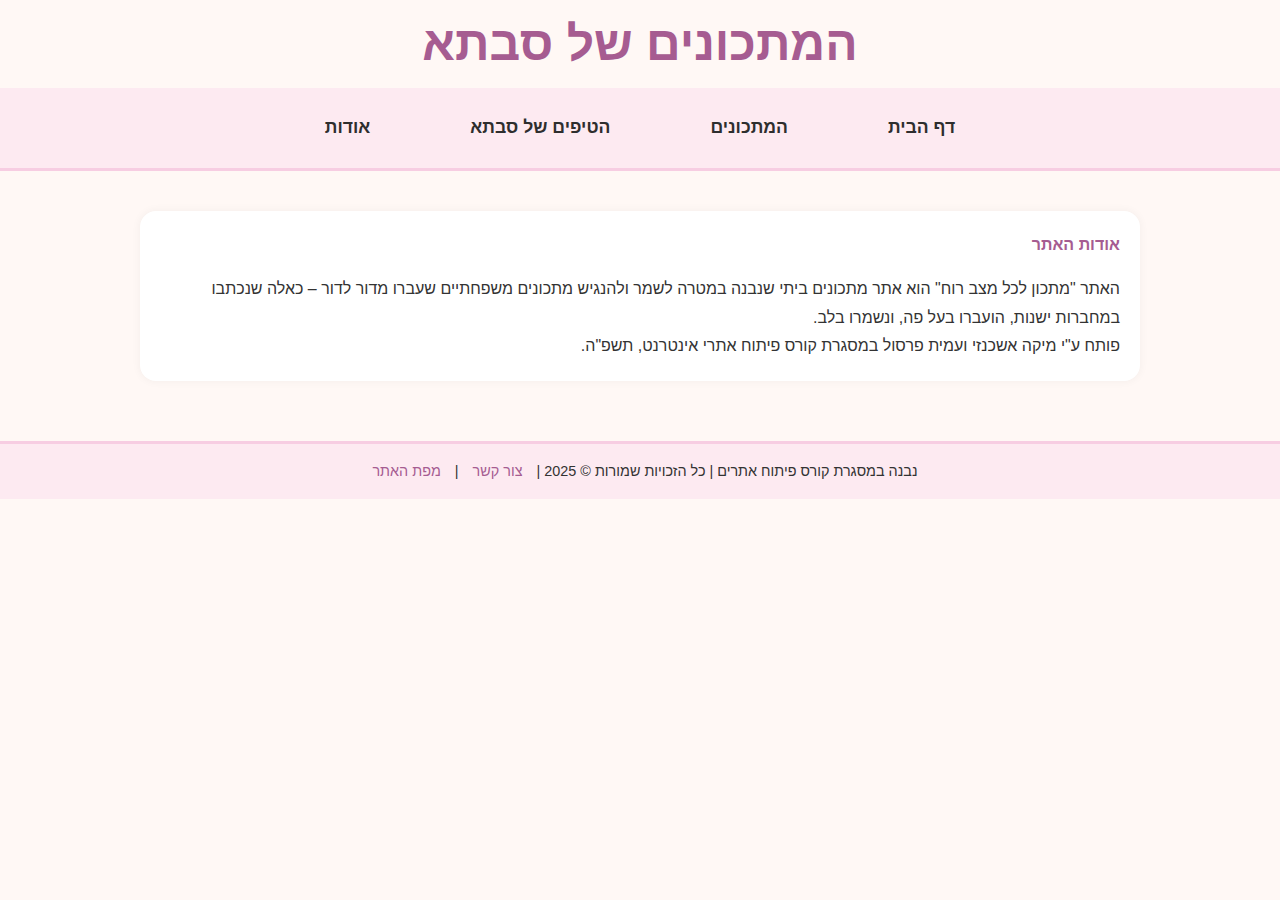
<file: about.html>
<!DOCTYPE html>
<html lang="he">
<head>
    <meta charset="UTF-8">
    <meta name="description" content="קצת על האתר 'המתכונים של סבתא' – למה יצרנו אותו, מי עומד מאחוריו ומה הסיפור שמחבר אותנו למטבח הביתי.">
    <title>אודות</title>
    <meta name="viewport" content="width=device-width, initial-scale=1.0">
    <link href="styles/reset.css" rel="stylesheet" />
    <link href="styles/myStyle.css" rel="stylesheet" />
    <link href="styles/siteStyle.css" rel="stylesheet" />
    <link rel="icon" href="images/favicon.png" type="image/png">
</head>

<body>

<header>
    <h1 class="site-title">המתכונים של סבתא</h1>
    <nav class="main-nav">
        <ul class="nav-list">
            <li><a href="index.html">דף הבית</a></li>
            <li class="dropdown">
                <span>המתכונים</span>
                <ul class="dropdown-menu">
                    <li><a href="recipes.html">כל המתכונים</a></li>
                    <li><a href="#" onclick="return false;">מנות עיקריות</a></li>
                    <li><a href="#" onclick="return false;">קינוחים</a></li>
                    <li><a href="interactive-form.html">המתכונים שלכם</a></li>
                </ul>
            </li>
            <li class="dropdown">
                <span>הטיפים של סבתא</span>
                <ul class="dropdown-menu">
                    <li><a href="grandma-tips.html">כל הטיפים</a></li>
                    <li><a href="#" onclick="return false;">טריקים למטבח</a></li>
                </ul>
            </li>
            <li><a href="about.html">אודות</a></li>
        </ul>
    </nav>
</header>




<!-- תוכן הדף -->
<main>
    <section>
        <h1>אודות האתר</h1>
        <p>
            האתר "מתכון לכל מצב רוח" הוא אתר מתכונים ביתי שנבנה במטרה לשמר ולהנגיש מתכונים משפחתיים שעברו מדור לדור – כאלה שנכתבו במחברות ישנות, הועברו בעל פה, ונשמרו בלב.
        </p>
        <p>
            פותח ע"י מיקה אשכנזי ועמית פרסול במסגרת קורס פיתוח אתרי אינטרנט, תשפ"ה.
        </p>
    </section>
</main>

<footer>
    <p>
        נבנה במסגרת קורס פיתוח אתרים | כל הזכויות שמורות © 2025 |
        <a href="contactUs.html">צור קשר</a> |
        <a href="siteMap.html">מפת האתר</a>
    </p>
</footer>



</body>
</html>
</file>
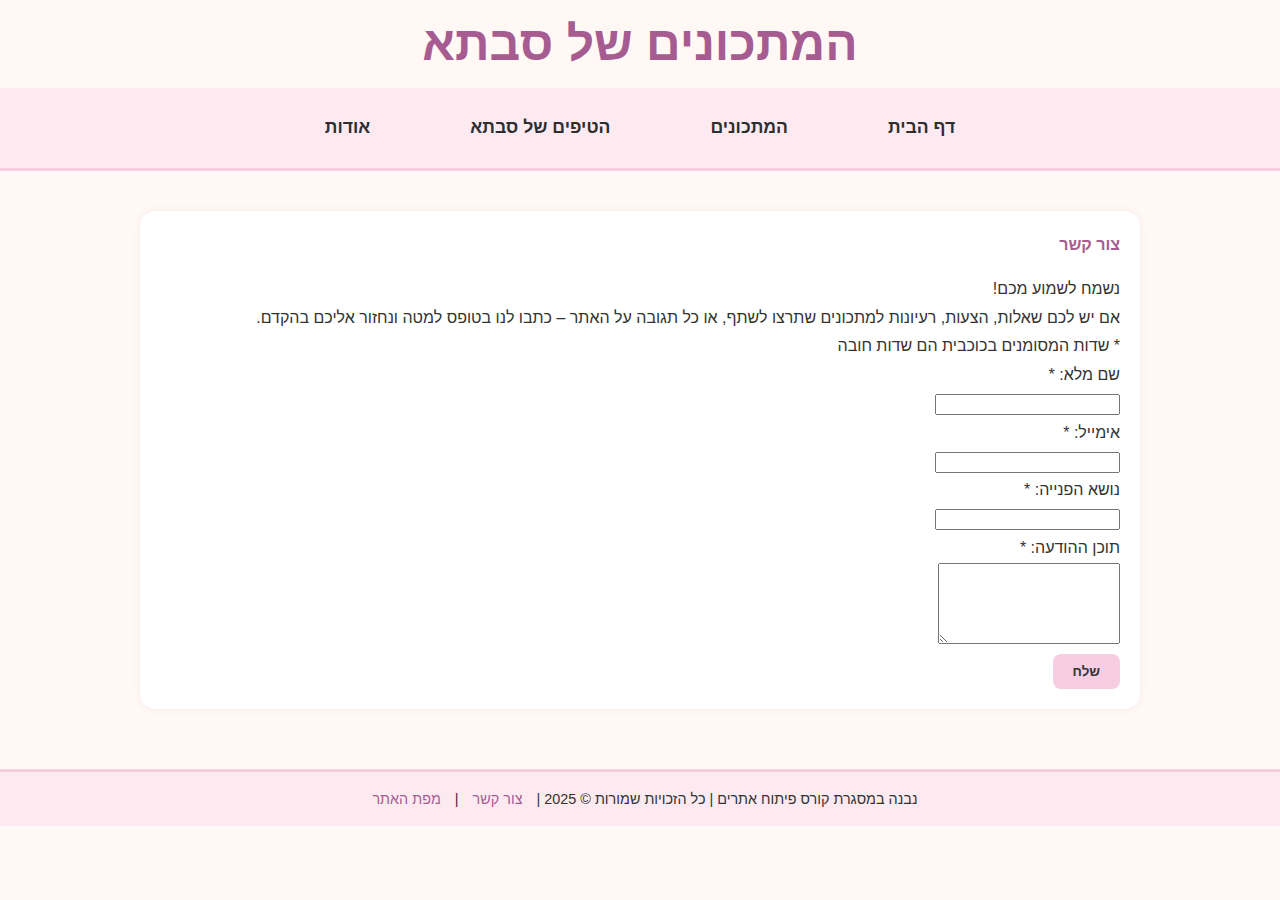
<file: contactUs.html>
<!DOCTYPE html>
<html lang="he">
<head>
    <meta charset="UTF-8">
    <meta name="description" content="רוצים לדבר איתנו? יש לכם שאלה או רעיון למתכון? כתבו לנו בטופס ונשמח לחזור אליכם בהקדם.">
    <title>צור קשר</title>
    <meta name="viewport" content="width=device-width, initial-scale=1.0">
    <link href="styles/reset.css" rel="stylesheet" />
    <link href="styles/myStyle.css" rel="stylesheet" />
    <link href="styles/siteStyle.css" rel="stylesheet" />
    <link rel="icon" href="images/favicon.png" type="image/png">
</head>


<body>
<div id="container">

    <header>
        <h1 class="site-title">המתכונים של סבתא</h1>
        <nav class="main-nav">
            <ul class="nav-list">
                <li><a href="index.html">דף הבית</a></li>
                <li class="dropdown">
                    <span>המתכונים</span>
                    <ul class="dropdown-menu">
                        <li><a href="recipes.html">כל המתכונים</a></li>
                        <li><a href="#" onclick="return false;">מנות עיקריות</a></li>
                        <li><a href="#" onclick="return false;">קינוחים</a></li>
                        <li><a href="interactive-form.html">המתכונים שלכם</a></li>
                    </ul>
                </li>
                <li class="dropdown">
                    <span>הטיפים של סבתא</span>
                    <ul class="dropdown-menu">
                        <li><a href="grandma-tips.html">כל הטיפים</a></li>
                        <li><a href="#" onclick="return false;">טריקים למטבח</a></li>
                    </ul>
                </li>
                <li><a href="about.html">אודות</a></li>
            </ul>
        </nav>
    </header>


    <main>
        <section>
            <h2>צור קשר</h2>
            <p>
                נשמח לשמוע מכם!<br>
                אם יש לכם שאלות, הצעות, רעיונות למתכונים שתרצו לשתף, או כל תגובה על האתר – כתבו לנו בטופס למטה ונחזור אליכם בהקדם.
            </p>
            <p>* שדות המסומנים בכוכבית הם שדות חובה</p>

            <form class="pure-form pure-form-stacked" action="#" method="post">
                <fieldset>
                    <label for="name">שם מלא: *</label><br/>
                    <input type="text" id="name" name="name" required>
                    <br/>
                    <label for="email">אימייל: *</label><br/>
                    <input type="email" id="email" name="email" required>
                    <br/>
                    <label for="subject">נושא הפנייה: *</label><br/>
                    <input type="text" id="subject" name="subject" required>
                    <br/>
                    <label for="message">תוכן ההודעה: *</label><br/>
                    <textarea id="message" name="message" rows="5" required></textarea>
                    <br/>
                    <button type="submit" class="pure-button pure-button-primary">שלח</button>
                </fieldset>
            </form>
        </section>
    </main>

    <footer>
        <p>
            נבנה במסגרת קורס פיתוח אתרים | כל הזכויות שמורות © 2025 |
            <a href="contactUs.html">צור קשר</a> |
            <a href="siteMap.html">מפת האתר</a>
        </p>
    </footer>


</div>
</body>
</html>
</file>
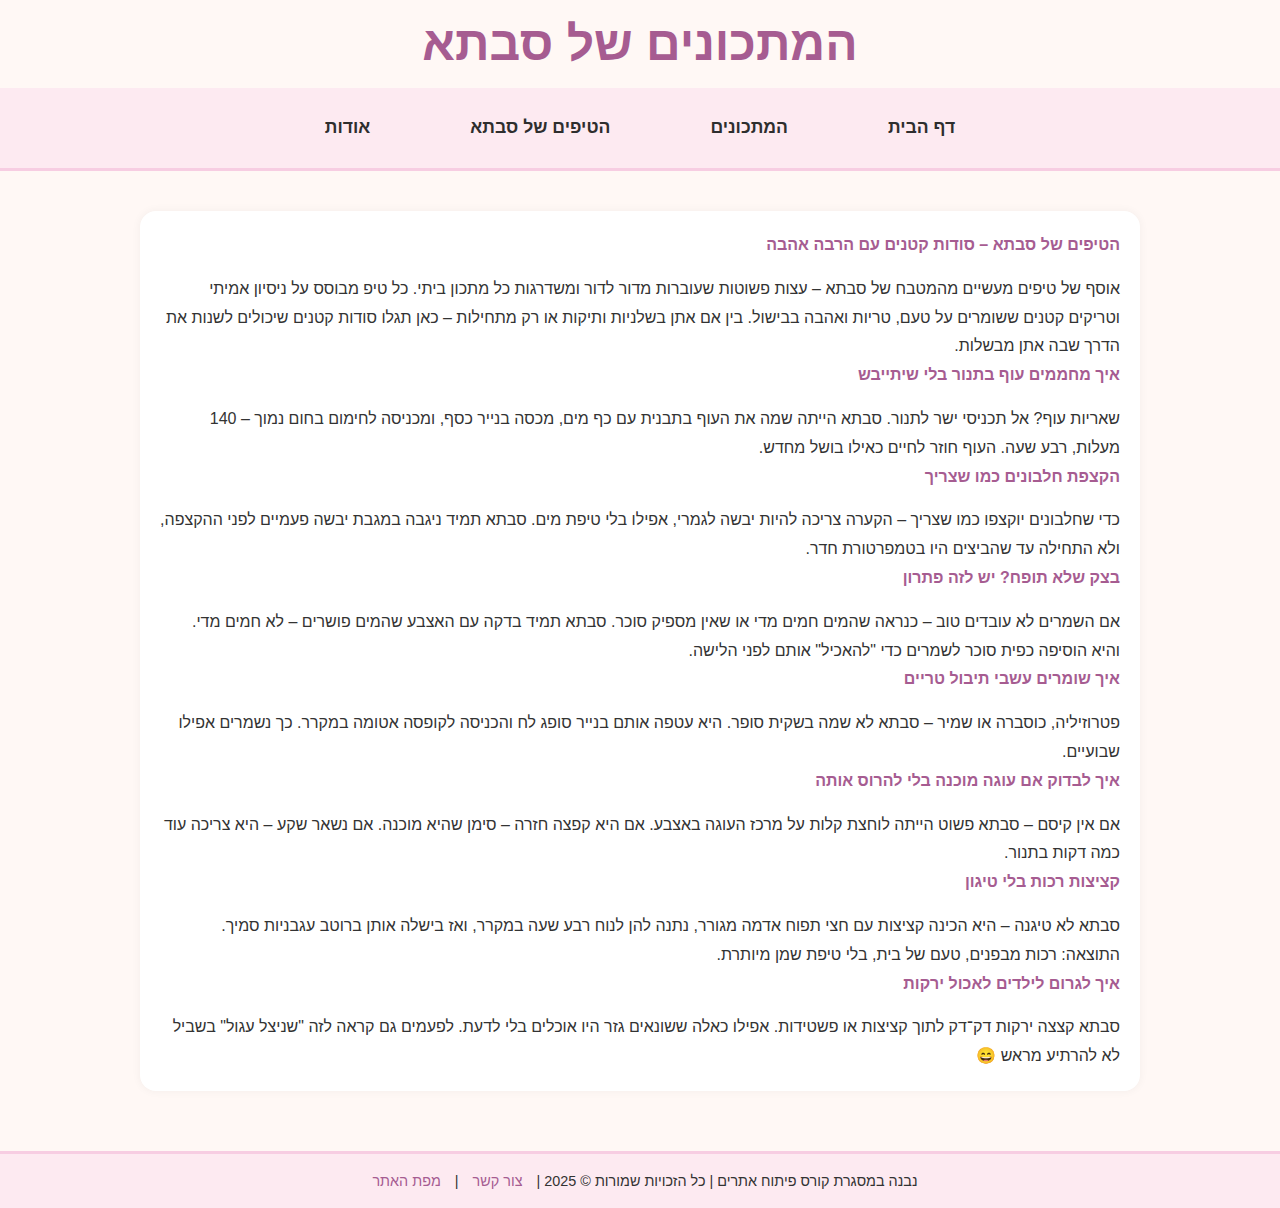
<file: grandma-tips.html>
<!DOCTYPE html>
<html lang="he">
<head>
    <meta charset="UTF-8">
    <meta name="description" content="הטיפים של סבתא – טריקים קטנים לבישול שמביאים תוצאות גדולות. עצות פשוטות ומעשיות שישדרגו לכם כל מתכון.">
    <title>הטיפים של סבתא </title>
    <meta name="viewport" content="width=device-width, initial-scale=1.0">
    <link href="styles/reset.css" rel="stylesheet" />
    <link href="styles/myStyle.css" rel="stylesheet" />
    <link href="styles/siteStyle.css" rel="stylesheet" />
    <link rel="icon" href="images/favicon.png" type="image/png">
</head>

<body>
<div id="container">
  

    <header>
        <h1 class="site-title">המתכונים של סבתא</h1>
        <nav class="main-nav">
            <ul class="nav-list">
                <li><a href="index.html">דף הבית</a></li>
                <li class="dropdown">
                    <span>המתכונים</span>
                    <ul class="dropdown-menu">
                        <li><a href="recipes.html">כל המתכונים</a></li>
                        <li><a href="#" onclick="return false;">מנות עיקריות</a></li>
                        <li><a href="#" onclick="return false;">קינוחים</a></li>
                        <li><a href="interactive-form.html">המתכונים שלכם</a></li>
                    </ul>
                </li>
                <li class="dropdown">
                    <span>הטיפים של סבתא</span>
                    <ul class="dropdown-menu">
                        <li><a href="grandma-tips.html">כל הטיפים</a></li>
                        <li><a href="#" onclick="return false;">טריקים למטבח</a></li>
                    </ul>
                </li>
                <li><a href="about.html">אודות</a></li>
            </ul>
        </nav>
    </header>


    <main>
        <section>
            <h2>הטיפים של סבתא – סודות קטנים עם הרבה אהבה</h2>
            <p> אוסף של טיפים מעשיים מהמטבח של סבתא – עצות פשוטות שעוברות מדור לדור ומשדרגות כל מתכון ביתי. כל טיפ מבוסס על ניסיון אמיתי וטריקים קטנים ששומרים על טעם, טריות ואהבה בבישול. בין אם אתן בשלניות ותיקות או רק מתחילות – כאן תגלו סודות קטנים שיכולים לשנות את הדרך שבה אתן מבשלות.</p>

            <article>
                <h3>איך מחממים עוף בתנור בלי שיתייבש</h3>
                <p>שאריות עוף? אל תכניסי ישר לתנור. סבתא הייתה שמה את העוף בתבנית עם כף מים, מכסה בנייר כסף, ומכניסה לחימום בחום נמוך – 140 מעלות, רבע שעה. העוף חוזר לחיים כאילו בושל מחדש.</p>
            </article>

            <article>
                <h3>הקצפת חלבונים כמו שצריך</h3>
                <p>כדי שחלבונים יוקצפו כמו שצריך – הקערה צריכה להיות יבשה לגמרי, אפילו בלי טיפת מים. סבתא תמיד ניגבה במגבת יבשה פעמיים לפני ההקצפה, ולא התחילה עד שהביצים היו בטמפרטורת חדר.</p>
            </article>

            <article>
                <h3>בצק שלא תופח? יש לזה פתרון</h3>
                <p>אם השמרים לא עובדים טוב – כנראה שהמים חמים מדי או שאין מספיק סוכר. סבתא תמיד בדקה עם האצבע שהמים פושרים – לא חמים מדי. והיא הוסיפה כפית סוכר לשמרים כדי "להאכיל" אותם לפני הלישה.</p>
            </article>

            <article>
                <h3>איך שומרים עשבי תיבול טריים</h3>
                <p>פטרוזיליה, כוסברה או שמיר – סבתא לא שמה בשקית סופר. היא עטפה אותם בנייר סופג לח והכניסה לקופסה אטומה במקרר. כך נשמרים אפילו שבועיים.</p>
            </article>

            <article>
                <h3>איך לבדוק אם עוגה מוכנה בלי להרוס אותה</h3>
                <p>אם אין קיסם – סבתא פשוט הייתה לוחצת קלות על מרכז העוגה באצבע. אם היא קפצה חזרה – סימן שהיא מוכנה. אם נשאר שקע – היא צריכה עוד כמה דקות בתנור.</p>
            </article>

            <article>
                <h3>קציצות רכות בלי טיגון</h3>
                <p>סבתא לא טיגנה – היא הכינה קציצות עם חצי תפוח אדמה מגורר, נתנה להן לנוח רבע שעה במקרר, ואז בישלה אותן ברוטב עגבניות סמיך. התוצאה: רכות מבפנים, טעם של בית, בלי טיפת שמן מיותרת.</p>
            </article>

            <article>
                <h3>איך לגרום לילדים לאכול ירקות</h3>
                <p>סבתא קצצה ירקות דק־דק לתוך קציצות או פשטידות. אפילו כאלה ששונאים גזר היו אוכלים בלי לדעת. לפעמים גם קראה לזה "שניצל עגול" בשביל לא להרתיע מראש 😄</p>
            </article>

        </section>
    </main>

    <footer>
        <p>
            נבנה במסגרת קורס פיתוח אתרים | כל הזכויות שמורות © 2025 |
            <a href="contactUs.html">צור קשר</a> |
            <a href="siteMap.html">מפת האתר</a>
        </p>
    </footer>


</div>
</body>
</html>
</file>
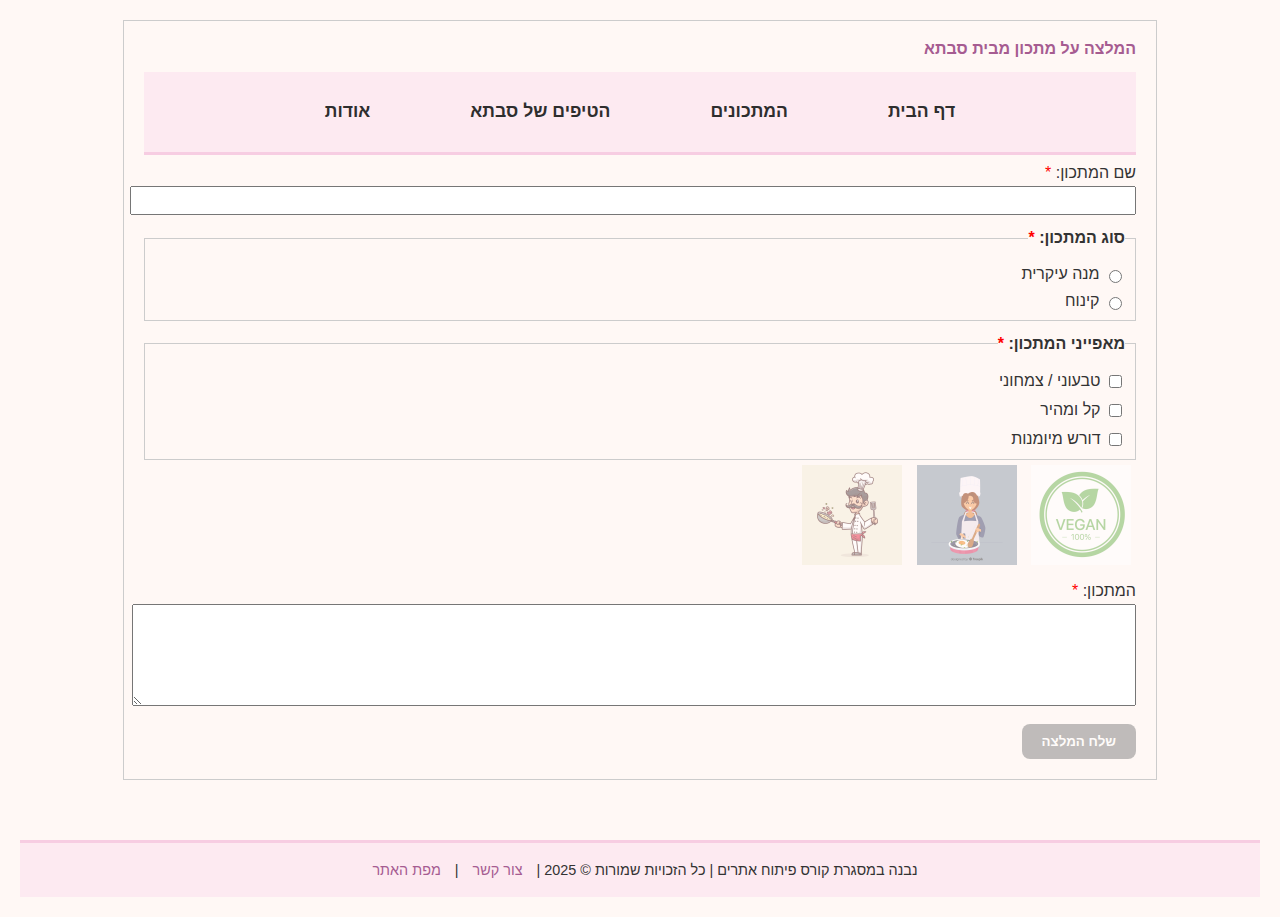
<file: interactive-form.html>
<!DOCTYPE html>
<html lang="he">
<head>
    <meta charset="UTF-8" />
    <meta name="description" content="שלחו לנו מתכון משפחתי שאתם אוהבים במיוחד! מלאו את הטופס והצטרפו למסורת הבישול של סבתא.">
    <title>המלצת מתכון</title>
    <meta name="viewport" content="width=device-width, initial-scale=1.0" />
    <link href="styles/reset.css" rel="stylesheet" />
    <link href="styles/myStyle.css" rel="stylesheet" />
    <link href="styles/siteStyle.css" rel="stylesheet" />
    <link href="styles/myFormStyle.css" rel="stylesheet" />
    <link rel="icon" href="images/favicon.png" type="image/png">
</head>

<body>
<div class="form-container">
    <h1>המלצה על מתכון מבית סבתא</h1>

    <nav class="main-nav">
        <ul class="nav-list">
            <li><a href="index.html">דף הבית</a></li>
            <li class="dropdown">
                <span>המתכונים</span>
                <ul class="dropdown-menu">
                    <li><a href="recipes.html">כל המתכונים</a></li>
                    <li><a href="#" onclick="return false;">מנות עיקריות</a></li>
                    <li><a href="#" onclick="return false;">קינוחים</a></li>
                    <li><a href="interactive-form.html">המתכונים שלכם</a></li>
                </ul>
            </li>
            <li class="dropdown">
                <span>הטיפים של סבתא</span>
                <ul class="dropdown-menu">
                    <li><a href="grandma-tips.html">כל הטיפים</a></li>
                    <li><a href="#" onclick="return false;">טריקים למטבח</a></li>
                </ul>
            </li>
            <li><a href="about.html">אודות</a></li>
        </ul>
    </nav>

    <form id="recipeForm">
        <label for="recipeName">שם המתכון: <span style="color:red">*</span></label>
        <input type="text" id="recipeName" name="recipeName" required />

        <fieldset>
            <legend>סוג המתכון: <span style="color:red">*</span></legend>
            <label><input type="radio" name="type" value="main"> מנה עיקרית</label>
            <label><input type="radio" name="type" value="dessert"> קינוח</label>
        </fieldset>

        <div id="typeImageContainer">
            <img src="images/main.jpg" class="radio-img hidden" data-type="main">
            <img src="images/dessert.jpg" class="radio-img hidden" data-type="dessert">
        </div>

        <fieldset>
            <legend>מאפייני המתכון: <span style="color:red">*</span></legend>
            <label><input type="checkbox" class="feature-checkbox" value="טבעוני/צמחוני"> טבעוני / צמחוני</label>
            <label><input type="checkbox" class="feature-checkbox" value="קל ומהיר"> קל ומהיר</label>
            <label><input type="checkbox" class="feature-checkbox" value="דורש מיומנות"> דורש מיומנות</label>
        </fieldset>

        <div id="featureImages">
            <img src="images/vegan.jpg" class="checkbox-img faded" data-ingredient="טבעוני/צמחוני">
            <img src="images/easy.jpg" class="checkbox-img faded" data-ingredient="קל ומהיר">
            <img src="images/skills.jpg" class="checkbox-img faded" data-ingredient="דורש מיומנות">
        </div>

        <label for="fullRecipe">המתכון: <span style="color:red">*</span></label>
        <textarea id="fullRecipe" name="fullRecipe" rows="6" required></textarea>

        <button type="submit" id="submitBtn" disabled>שלח המלצה</button>
    </form>

    <div id="output" class="hidden"></div>
</div>

<script>
    window.onload = function () {
        const nameInput = document.getElementById("recipeName");
        const typeRadios = document.getElementsByName("type");
        const ingredientCheckboxes = document.querySelectorAll(".feature-checkbox");
        const submitBtn = document.getElementById("submitBtn");
        const output = document.getElementById("output");
        const radioImages = document.querySelectorAll(".radio-img");
        const checkboxImages = document.querySelectorAll(".checkbox-img");
        const fullRecipe = document.getElementById("fullRecipe");

        // אתחול
        submitBtn.disabled = true;
        submitBtn.style.opacity = "0.5";
        radioImages.forEach(img => img.classList.add("hidden"));
        checkboxImages.forEach(img => img.classList.add("faded"));

        function validateForm() {
            const nameFilled = nameInput.value.trim() !== "";
            const typeSelected = Array.from(typeRadios).some(r => r.checked);
            const featuresSelected = Array.from(ingredientCheckboxes).some(cb => cb.checked);
            const recipeTextFilled = fullRecipe.value.trim() !== "";

            if (nameFilled && typeSelected && featuresSelected && recipeTextFilled) {
                submitBtn.disabled = false;
                submitBtn.style.opacity = "1";
            } else {
                submitBtn.disabled = true;
                submitBtn.style.opacity = "0.5";
            }
        }

        nameInput.addEventListener("input", validateForm);
        fullRecipe.addEventListener("input", validateForm);

        typeRadios.forEach(radio => {
            radio.addEventListener("change", function () {
                radioImages.forEach(img => img.classList.add("hidden"));
                const selected = document.querySelector(`.radio-img[data-type="${radio.value}"]`);
                if (selected) selected.classList.remove("hidden");
                validateForm();
            });
        });

        ingredientCheckboxes.forEach(checkbox => {
            checkbox.addEventListener("change", function () {
                const img = document.querySelector(`.checkbox-img[data-ingredient="${checkbox.value}"]`);
                if (img) {
                    if (checkbox.checked) {
                        img.classList.remove("faded");
                    } else {
                        img.classList.add("faded");
                    }
                }
                validateForm();
            });
        });

        document.getElementById("recipeForm").addEventListener("submit", function (e) {
            e.preventDefault();

            const name = nameInput.value.trim();
            const type = Array.from(typeRadios).find(r => r.checked)?.value || "";
            const ingredients = Array.from(ingredientCheckboxes)
                .filter(cb => cb.checked)
                .map(cb => cb.value);
            const recipeText = fullRecipe.value.trim();

            output.innerHTML = `
          <p><strong>תודה על ההמלצה!</strong></p>
          <p>שם המתכון: ${name}</p>
          <p>סוג מתכון: ${type}</p>
          <p>מאפיינים: ${ingredients.length > 0 ? ingredients.join(", ") : "ללא מאפיינים מיוחדים"}</p>
          <p><strong>המתכון:</strong><br>${recipeText}</p>
        `;
            output.classList.remove("hidden");
            submitBtn.disabled = true;
            submitBtn.style.opacity = "0.5";
        });

        validateForm();
    };
</script>
<footer>
    <p>
        נבנה במסגרת קורס פיתוח אתרים | כל הזכויות שמורות © 2025 |
        <a href="contactUs.html">צור קשר</a> |
        <a href="siteMap.html">מפת האתר</a>
    </p>
</footer>
</body>
</html>
</file>
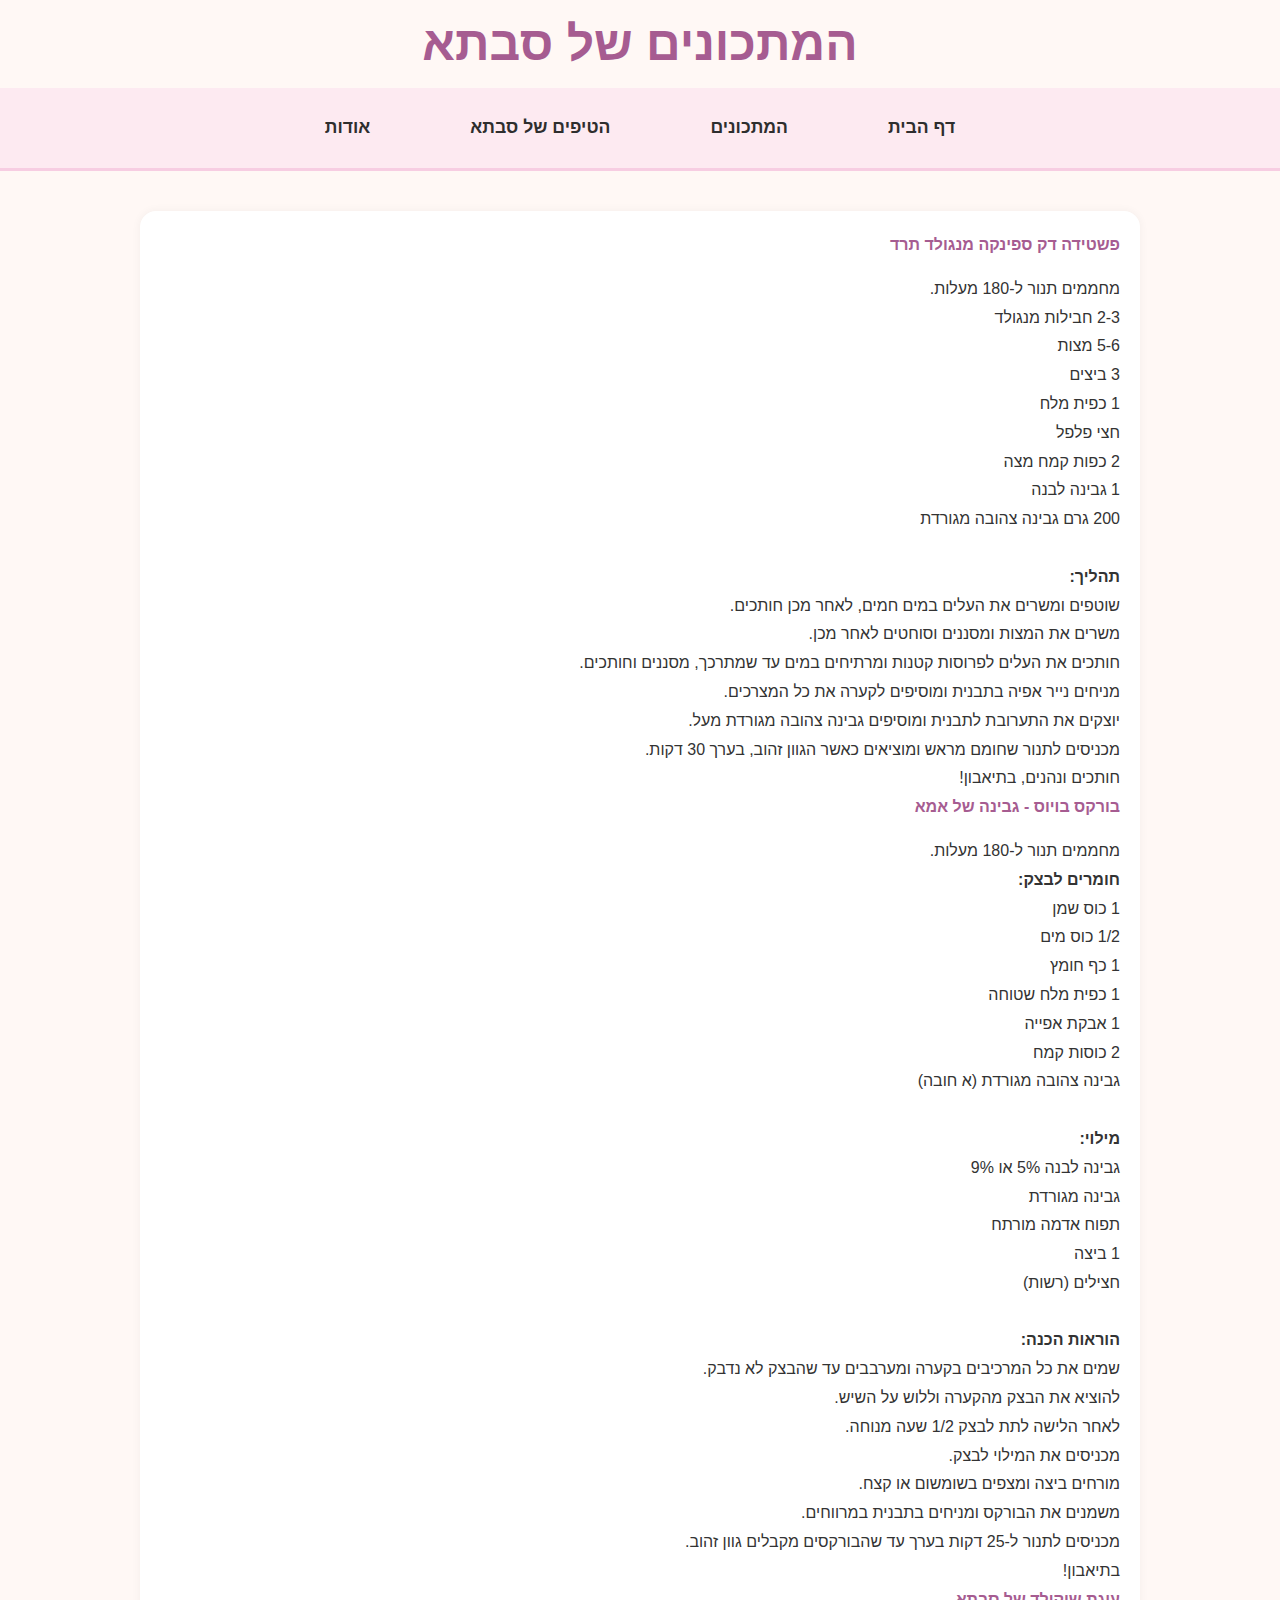
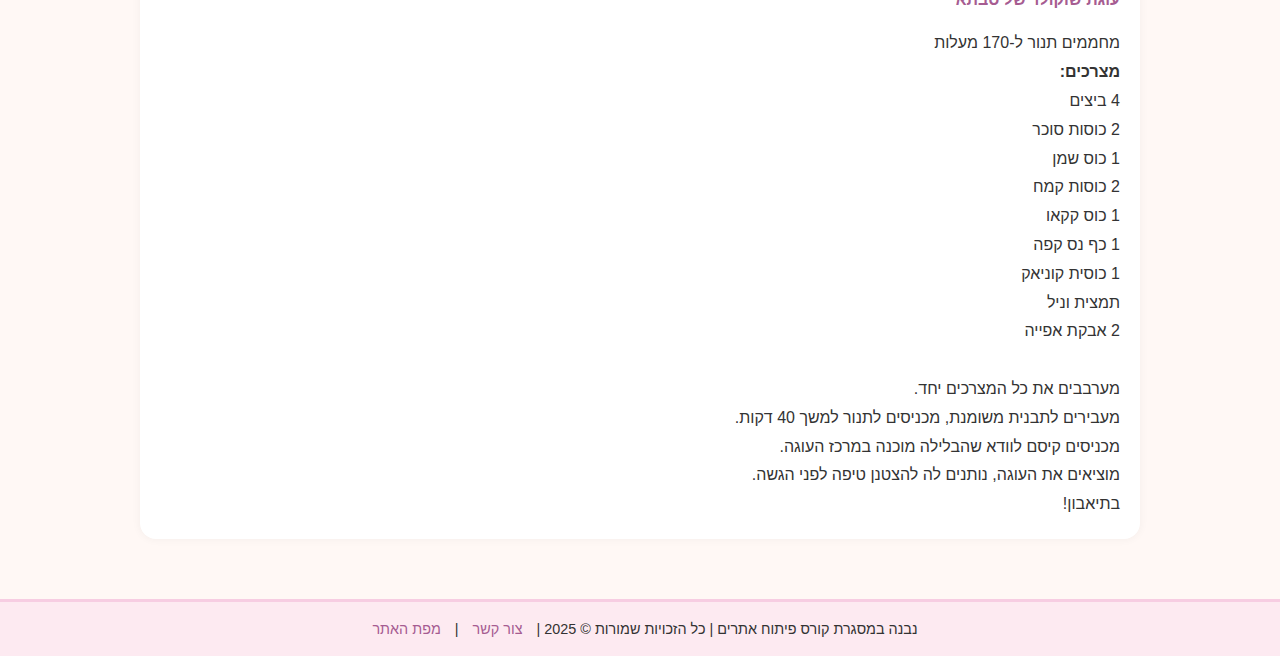
<file: recipes.html>
<!DOCTYPE html>
<html lang="he">
<head>
    <meta charset="UTF-8">
    <title>מתכונים</title>
    <meta name="viewport" content="width=device-width, initial-scale=1.0">
    <link href="styles/reset.css" rel="stylesheet" />
    <link href="styles/myStyle.css" rel="stylesheet" />
    <link href="styles/siteStyle.css" rel="stylesheet" />
    <link rel="icon" href="images/favicon.png" type="image/png">
</head>

<body>
<div id="container">

    <header>
        <h1 class="site-title">המתכונים של סבתא</h1>
        <nav class="main-nav">
            <ul class="nav-list">
                <li><a href="index.html">דף הבית</a></li>
                <li class="dropdown">
                    <span>המתכונים</span>
                    <ul class="dropdown-menu">
                        <li><a href="recipes.html">כל המתכונים</a></li>
                        <li><a href="#" onclick="return false;">מנות עיקריות</a></li>
                        <li><a href="#" onclick="return false;">קינוחים</a></li>
                        <li><a href="interactive-form.html">המתכונים שלכם</a></li>
                    </ul>
                </li>
                <li class="dropdown">
                    <span>הטיפים של סבתא</span>
                    <ul class="dropdown-menu">
                        <li><a href="grandma-tips.html">כל הטיפים</a></li>
                        <li><a href="#" onclick="return false;">טריקים למטבח</a></li>
                    </ul>
                </li>
                <li><a href="about.html">אודות</a></li>
            </ul>
        </nav>
    </header>


    <main>
        <!-- פשטידה -->
        <section>
            <h2>פשטידה דק ספינקה מנגולד תרד</h2>
            <p>
                מחממים תנור ל-180 מעלות.<br>
                2-3 חבילות מנגולד<br>
                5-6 מצות<br>
                3 ביצים<br>
                1 כפית מלח<br>
                חצי פלפל<br>
                2 כפות קמח מצה<br>
                1 גבינה לבנה<br>
                200 גרם גבינה צהובה מגורדת<br>
                <br>
                <strong>תהליך:</strong><br>
                שוטפים ומשרים את העלים במים חמים, לאחר מכן חותכים.<br>
                משרים את המצות ומסננים וסוחטים לאחר מכן.<br>
                חותכים את העלים לפרוסות קטנות ומרתיחים במים עד שמתרכך, מסננים וחותכים.<br>
                מניחים נייר אפיה בתבנית ומוסיפים לקערה את כל המצרכים.<br>
                יוצקים את התערובת לתבנית ומוסיפים גבינה צהובה מגורדת מעל.<br>
                מכניסים לתנור שחומם מראש ומוציאים כאשר הגוון זהוב, בערך 30 דקות.<br>
                חותכים ונהנים, בתיאבון!
            </p>
        </section>

        <!-- בורקס -->
        <section>
            <h2>בורקס בויוס - גבינה של אמא</h2>
            <p>
                מחממים תנור ל-180 מעלות.<br>
                <strong>חומרים לבצק:</strong><br>
                1 כוס שמן<br>
                1/2 כוס מים<br>
                1 כף חומץ<br>
                1 כפית מלח שטוחה<br>
                1 אבקת אפייה<br>
                2 כוסות קמח<br>
                גבינה צהובה מגורדת (א חובה)<br>
                <br>
                <strong>מילוי:</strong><br>
                גבינה לבנה 5% או 9%<br>
                גבינה מגורדת<br>
                תפוח אדמה מורתח<br>
                1 ביצה<br>
                חצילים (רשות)<br>
                <br>
                <strong>הוראות הכנה:</strong><br>
                שמים את כל המרכיבים בקערה ומערבבים עד שהבצק לא נדבק.<br>
                להוציא את הבצק מהקערה וללוש על השיש.<br>
                לאחר הלישה לתת לבצק 1/2 שעה מנוחה.<br>
                מכניסים את המילוי לבצק.<br>
                מורחים ביצה ומצפים בשומשום או קצח.<br>
                משמנים את הבורקס ומניחים בתבנית במרווחים.<br>
                מכניסים לתנור ל-25 דקות בערך עד שהבורקסים מקבלים גוון זהוב.<br>
                בתיאבון!
            </p>
        </section>

        <!-- עוגת שוקולד -->
        <section>
            <h2>עוגת שוקולד של סבתא</h2>
            <p>
                מחממים תנור ל-170 מעלות<br>
                <strong>מצרכים:</strong><br>
                4 ביצים<br>
                2 כוסות סוכר<br>
                1 כוס שמן<br>
                2 כוסות קמח<br>
                1 כוס קקאו<br>
                1 כף נס קפה<br>
                1 כוסית קוניאק<br>
                תמצית וניל<br>
                2 אבקת אפייה<br>
                <br>
                מערבבים את כל המצרכים יחד.<br>
                מעבירים לתבנית משומנת, מכניסים לתנור למשך 40 דקות.<br>
                מכניסים קיסם לוודא שהבלילה מוכנה במרכז העוגה.<br>
                מוציאים את העוגה, נותנים לה להצטנן טיפה לפני הגשה.<br>
                בתיאבון!
            </p>
        </section>
    </main>

    <footer>
        <p>
            נבנה במסגרת קורס פיתוח אתרים | כל הזכויות שמורות © 2025 |
            <a href="contactUs.html">צור קשר</a> |
            <a href="siteMap.html">מפת האתר</a>
        </p>
    </footer>


</div>
</body>
</html>
</file>
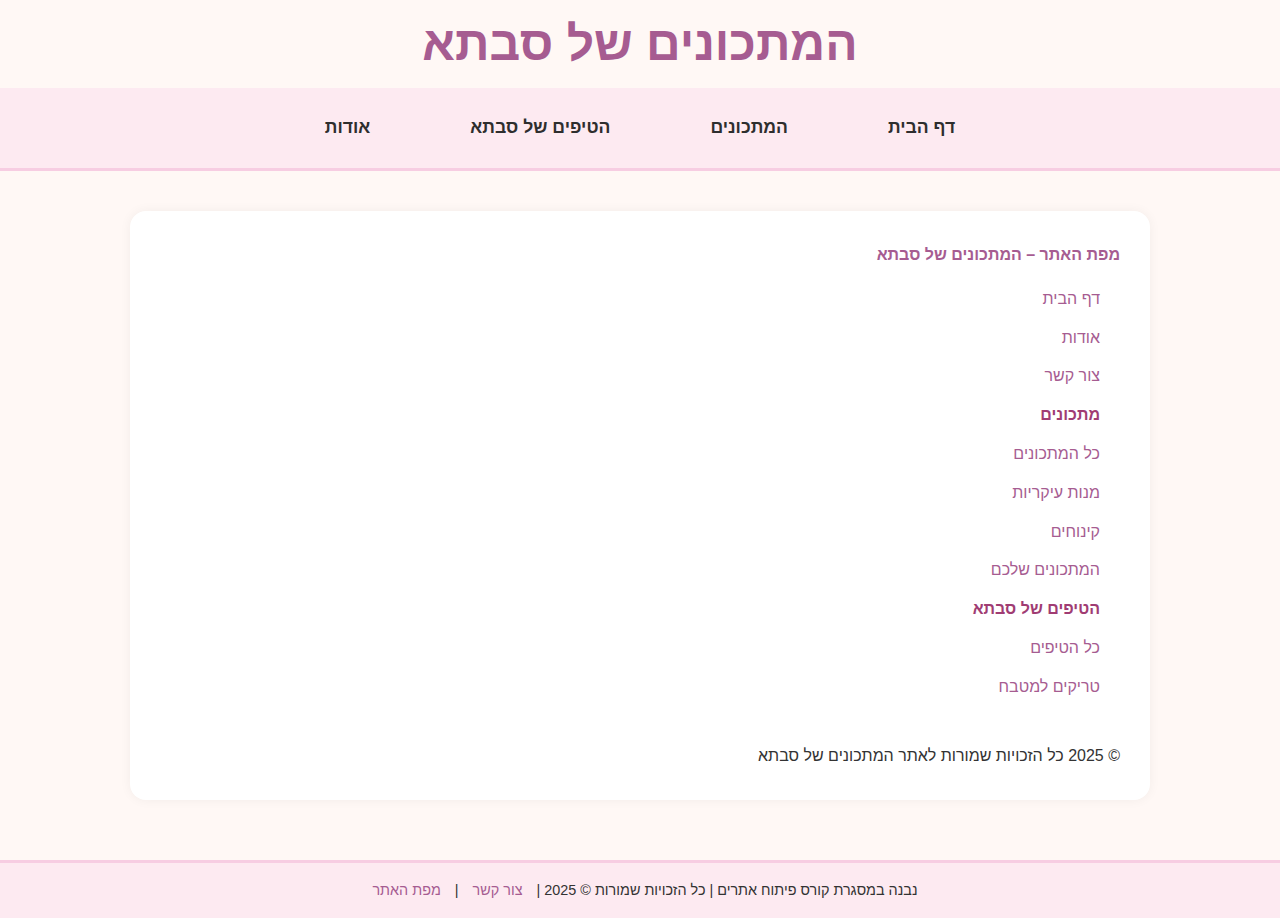
<file: siteMap.html>
<!DOCTYPE html>
<html lang="he">
<head>
    <meta charset="UTF-8">
    <meta name="description" content="מפת האתר 'המתכונים של סבתא' – גישה מהירה לכל הדפים, המתכונים והטפסים באתר במקום אחד.">
    <meta name="viewport" content="width=device-width, initial-scale=1.0">
    <title>מפת האתר | המתכונים של סבתא</title>
    <link href="styles/reset.css" rel="stylesheet" />
    <link href="styles/myStyle.css" rel="stylesheet" />
    <link href="styles/siteStyle.css" rel="stylesheet" />
    <link rel="icon" href="images/favicon.png" type="image/png">



</head>
<body>


<header>
    <h1 class="site-title">המתכונים של סבתא</h1>
    <nav class="main-nav">
        <ul class="nav-list">
            <li><a href="index.html">דף הבית</a></li>
            <li class="dropdown">
                <span>המתכונים</span>
                <ul class="dropdown-menu">
                    <li><a href="recipes.html">כל המתכונים</a></li>
                    <li><a href="#" onclick="return false;">מנות עיקריות</a></li>
                    <li><a href="#" onclick="return false;">קינוחים</a></li>
                    <li><a href="interactive-form.html">המתכונים שלכם</a></li>
                </ul>
            </li>
            <li class="dropdown">
                <span>הטיפים של סבתא</span>
                <ul class="dropdown-menu">
                    <li><a href="grandma-tips.html">כל הטיפים</a></li>
                    <li><a href="#" onclick="return false;">טריקים למטבח</a></li>
                </ul>
            </li>
            <li><a href="about.html">אודות</a></li>
        </ul>
    </nav>
</header>

<main class="sitemap-container">
    <h1>מפת האתר – המתכונים של סבתא</h1>

    <div class="sitemap-columns">

     
        <ul>
            <li><a href="index.html">דף הבית</a></li>
            <li><a href="about.html">אודות</a></li>
            <li><a href="contactUs.html">צור קשר</a></li>
        </ul>

        <ul>
            <li class="section-title">מתכונים</li>
            <li><a href="recipes.html">כל המתכונים</a></li>
            <li><a href="#">מנות עיקריות</a></li>
            <li><a href="#">קינוחים</a></li>
            <li><a href="interactive-form.html">המתכונים שלכם</a></li>

            <li class="section-title">הטיפים של סבתא</li>
            <li><a href="grandma-tips.html">כל הטיפים</a></li>
            <li><a href="#">טריקים למטבח</a></li>
        </ul>


        

   

    </div>

    <p style="margin-top: 40px;">© 2025 כל הזכויות שמורות לאתר המתכונים של סבתא</p>
</main>

<footer>
    <p>
        נבנה במסגרת קורס פיתוח אתרים | כל הזכויות שמורות © 2025 |
        <a href="contactUs.html">צור קשר</a> |
        <a href="siteMap.html">מפת האתר</a>
    </p>
</footer>

</body>
</html>
</file>
<file: styles/myStyle.css>
﻿/* myStyle.css - עיצוב עמודים כלליים */
body {
    direction: rtl;
    font-family: 'Varela Round', sans-serif;
    background-color: #FFF8F5;
    color: #333;
}

.site-title {
    text-align: center;
    font-size: 3em;
    color: #a65c91;
    font-weight: bold;
    margin: 20px 0;
}

main {
    max-width: 960px;
    margin: 40px auto;
    padding: 20px;
    background: #fff;
    border-radius: 16px;
    box-shadow: 0 0 10px rgba(0, 0, 0, 0.05);
    line-height: 1.8;
}

h1, h2, h3 {
    color: #a65c91;
}

button {
    background-color: #f7cde2;
    color: #333;
    border: none;
    padding: 10px 20px;
    border-radius: 8px;
    cursor: pointer;
    font-weight: bold;
}

button:hover {
    background-color: #f3b8d4;
}

footer {
    background-color: #fdeaf1;
    text-align: center;
    padding: 20px;
    margin-top: 60px;
    font-size: 0.9em;
    border-top: 3px solid #f7cde2;
}

footer a {
    color: #a65c91;
    margin: 0 10px;
    text-decoration: none;
}


/* עיצוב מותאם לעמוד מפת האתר */
.sitemap-container {
    background-color: #fff;
    padding: 30px;
    margin: 40px auto;
    max-width: 960px;
    border-radius: 16px;
    box-shadow: 0 0 12px rgba(0, 0, 0, 0.05);
    line-height: 1.8;
    direction: rtl;
    font-family: 'Varela Round', sans-serif;
}

.sitemap-container h2 {
    font-size: 2em;
    color: #a65c91;
    border-bottom: 2px solid #f7cde2;
    padding-bottom: 10px;
    margin-bottom: 20px;
}

.sitemap-container ul {
    list-style: none;
    padding-right: 20px;
}

.sitemap-container li {
    margin: 10px 0;
    font-size: 1em;
}

.sitemap-container a {
    text-decoration: none;
    color: #a65c91;
    transition: color 0.3s ease;
}

.sitemap-container a:hover {
    color: #d14893;
    text-decoration: underline;
    
}

.section-title {
    font-weight: bold;
    color: #a03c73; /* ורוד כהה מאוד */
    font-size: 1.4em; /* הגדלת הפונט */
    margin-top: 30px;
    margin-bottom: 10px;
}
</file>
<file: styles/siteStyle.css>
/* כללי */
body {
    direction: rtl;
    font-family: 'Varela Round', sans-serif;
    background-color: #FFF8F5;
    margin: 0;
    padding: 0;
    color: #333;
}

/* כותרת ראשית */
.site-title {
    text-align: center;
    font-size: 3em;
    color: #a65c91;
    font-weight: bold;
    margin: 20px 0;
}

/* ניווט עליון */
nav {
    background-color: #fdeaf1;
    padding: 10px 0;
    border-bottom: 3px solid #f7cde2;
    display: flex;
    justify-content: center;
    flex-wrap: wrap;
    font-weight: bold;
}

.nav-list {
    list-style: none;
    display: flex;
    padding: 0;
    margin: 0;
    justify-content: center;
    align-items: center;
    gap: 60px;
    height: 60px;
}

.nav-list li {
    position: relative;
}

.nav-list li a,
.nav-list li span {
    text-decoration: none;
    color: #2e2e2e;
    padding: 10px 20px;
    display: block;
    font-size: 1.1em;
    transition: background-color 0.3s ease;
    cursor: pointer;
    height: 100%;
    font-weight: bold;
}

/* אפקט מעבר */
.nav-list li a:hover,
.nav-list li span:hover {
    background-color: #fce2ec;
    border-radius: 5px;
}

/* תפריט נפתח */
.dropdown-menu {
    position: absolute;
    top: 100%;
    right: 0;
    background-color: #fff;
    border-radius: 12px;
    box-shadow: 0 4px 12px rgba(0,0,0,0.1);
    display: none;
    min-width: 180px;
    z-index: 1000;
    padding: 0;
    overflow: hidden;
    list-style: none;
}

.dropdown-menu li {
    text-align: center;
}

.dropdown-menu li a {
    padding: 15px;
    display: block;
    color: #333;
    font-weight: normal;
}

.dropdown-menu li a:hover {
    background-color: #fdeaf1;
    font-weight: bold;
}

/* הצגת תפריט בעת ריחוף */
.dropdown:hover .dropdown-menu {
    display: block;
}

.dropdown-menu li:last-child a {
    border-radius: 0 0 12px 12px;
}

/* קישורים לא פעילים */
.dropdown-menu li a.disabled {
    pointer-events: none;
    color: #bbb;
}

/* תוכן עמוד */
main {
    max-width: 960px;
    margin: 40px auto;
    padding: 20px;
    background: #fff;
    border-radius: 16px;
    box-shadow: 0 0 10px rgba(0,0,0,0.05);
    line-height: 1.8;
}

/* כותרות */
h1, h2, h3 {
    color: #a65c91;
    margin-bottom: 15px;
}

/* כפתורים */
button {
    background-color: #f7cde2;
    color: #333;
    border: none;
    padding: 10px 20px;
    border-radius: 8px;
    cursor: pointer;
    font-weight: bold;
    transition: background-color 0.3s ease;
}

button:hover {
    background-color: #f3b8d4;
}

/* פוטר */
footer {
    background-color: #fdeaf1;
    text-align: center;
    padding: 20px;
    margin-top: 60px;
    font-size: 0.9em;
    border-top: 3px solid #f7cde2;
}

footer a {
    color: #a65c91;
    margin: 0 10px;
    text-decoration: none;

}

.home-image {
    max-width: 500px;     
    width: 100%;        
    height: auto;         
    display: block;      
    margin: 30px auto;   
    border-radius: 16px;  
}
</file>
<file: styles/myFormStyle.css>
/* myFormStyle.css - עיצוב טופס המלצה */
body {
    font-family: Arial, sans-serif;
    direction: rtl;
    margin: 20px;
}

.form-container {
    width: 80%;
    margin: auto;
    border: 1px solid #ccc;
    padding: 20px;
}

label {
    display: block;
    margin-top: 10px;
}

input[type="text"], textarea {
    width: 100%;
    padding: 5px;
    margin-top: 5px;
}

fieldset {
    margin-top: 15px;
    border: 1px solid #ccc;
    padding: 10px;
}

legend {
    font-weight: bold;
}

button {
    background-color: gray;
    color: white;
    padding: 10px 20px;
    border: none;
    margin-top: 15px;
}

button:disabled {
    opacity: 0.5;
    cursor: not-allowed;
}

.radio-img,
.checkbox-img {
    width: 100px;
    margin: 5px;
}

.hidden {
    display: none;
}

.faded {
    opacity: 0.5;
}
</file>
